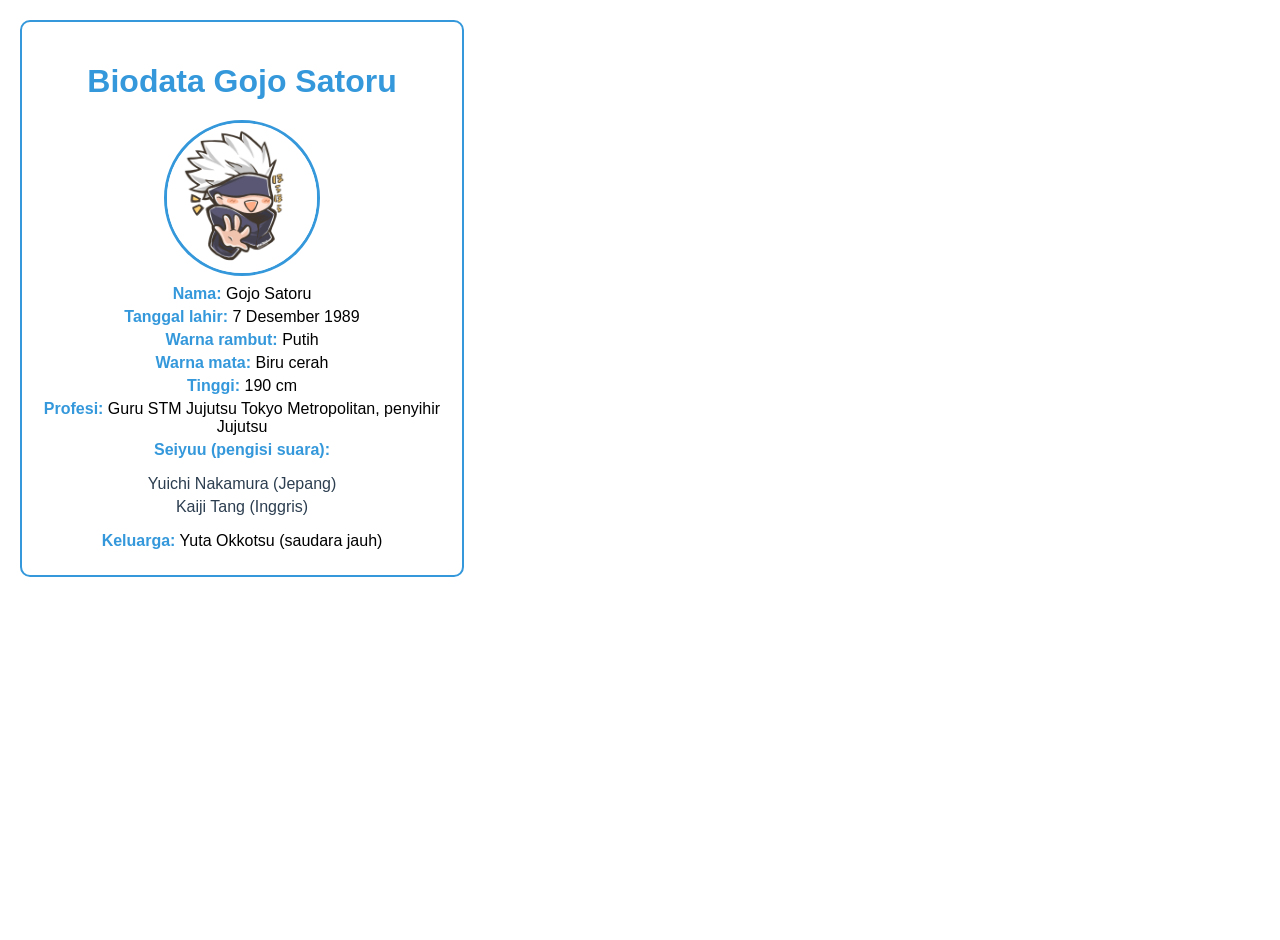
<file: index.html>
<!DOCTYPE html>
<html lang="en">
<head>
    <meta charset="UTF-8">
    <meta name="viewport" content="width=device-width, initial-scale=1.0">
    <title>Biodata Gojo Satoru</title>
    <style>
        body {
            font-family: Arial, sans-serif;
            background-color: #f0f8ff
            color: #333;
            margin: 0;
            padding: 20px;
            justify-content: center;
            align-items: center;
            height: 100vh;
        }

        .biodata-container {
            background-color: #fff;
            padding: 20px;
            border-radius: 10px;
            box-shadow: 0 4px 8px rgba(0, 0, 0, 0, 1);
            text-align: center;
            width: 400px;
            border: 2px solid #3498db;
        }

        .profile-pic {
            width: 150px;
            height: 150px;
            border-radius: 50%;
            margin-botton: 20px;
            border: 3px solid #3498db
        }

        .biodata p {
            font-size: 16px;
            margin: 5px 0;
        }

        .biodata strong {
            color: #3498db;
        }

        .biodata ul {
            list-style-type: none;
            padding: 0;
        }

        .biodata ul li {
            font-size: 16px;
            margin: 5px 0;
            color: #2c3e50;
        }

        h1 {
            color: #3498db;
            margin-bottom: 20px;
        }
    </style>
</head>
<body>
    <div class="biodata-container">
        <h1>Biodata Gojo Satoru</h1>
        <img src="gojo.png" alt="Gojo Satoru" class="profile-pic">
        <div class="biodata">
            <p><strong>Nama:</strong> Gojo Satoru</p>
            <p><strong>Tanggal lahir:</strong> 7 Desember 1989</p>
            <p><strong>Warna rambut:</strong> Putih</p>
            <p><strong>Warna mata:</strong> Biru cerah</p>
            <p><strong>Tinggi:</strong> 190 cm</p>
            <p><strong>Profesi:</strong> Guru STM Jujutsu Tokyo Metropolitan, penyihir Jujutsu</p>
            <p><strong>Seiyuu (pengisi suara):</strong></p>
            <ul>
                <li>Yuichi Nakamura (Jepang)</li>
                <li>Kaiji Tang (Inggris)</li>
            </ul>
            <p><strong>Keluarga:</strong> Yuta Okkotsu (saudara jauh)</p>
        </div>
    </div>
</body>
</html>
</file>
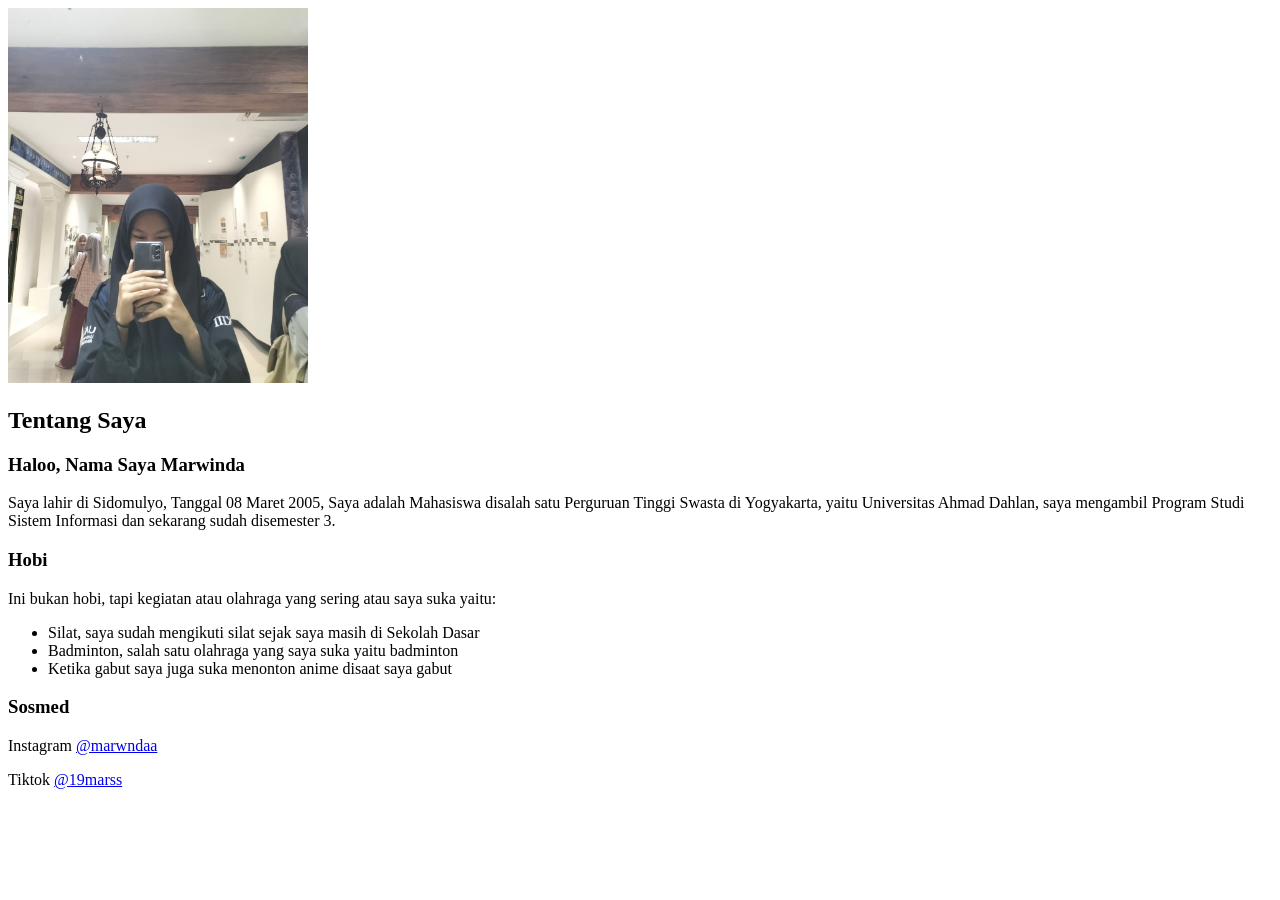
<file: Sesi Praktikum 1.html>
<!DOCTYPE html>
<html lang="en">
<head>
    <meta charset="UTF-8">
    <meta name="viewport" content="width=device-width, initial-scale=1.0">
    <title>Document</title>
</head>

<body>
    <img src="image.png" alt="Foto Profil" width="300">
    <h2><b>Tentang Saya</b></h2>

    <h3><b>Haloo, Nama Saya Marwinda</b></h3>
    <p>Saya lahir di Sidomulyo, Tanggal 08 Maret 2005, Saya adalah Mahasiswa disalah satu Perguruan Tinggi Swasta di Yogyakarta, yaitu Universitas Ahmad Dahlan, saya mengambil Program Studi Sistem Informasi dan sekarang sudah disemester 3.<p>

    <h3>Hobi</h3>
    <p>Ini bukan hobi, tapi kegiatan atau olahraga yang sering atau saya suka yaitu:</p>
    <ul>
        <li>Silat, saya sudah mengikuti silat sejak saya masih di Sekolah Dasar</li>
        <li>Badminton, salah satu olahraga yang saya suka yaitu badminton</li>
        <li>Ketika gabut saya juga suka menonton anime disaat saya gabut</li>
    </ul>

    <h3><b>Sosmed</b></h3>
    <p>Instagram <a href="https:/Instagram.com/@marwndaa">@marwndaa</a></p>
    <p>Tiktok <a href="https:/Tiktok.com/@19marss">@19marss</a></p>
</body>
</html>
</file>
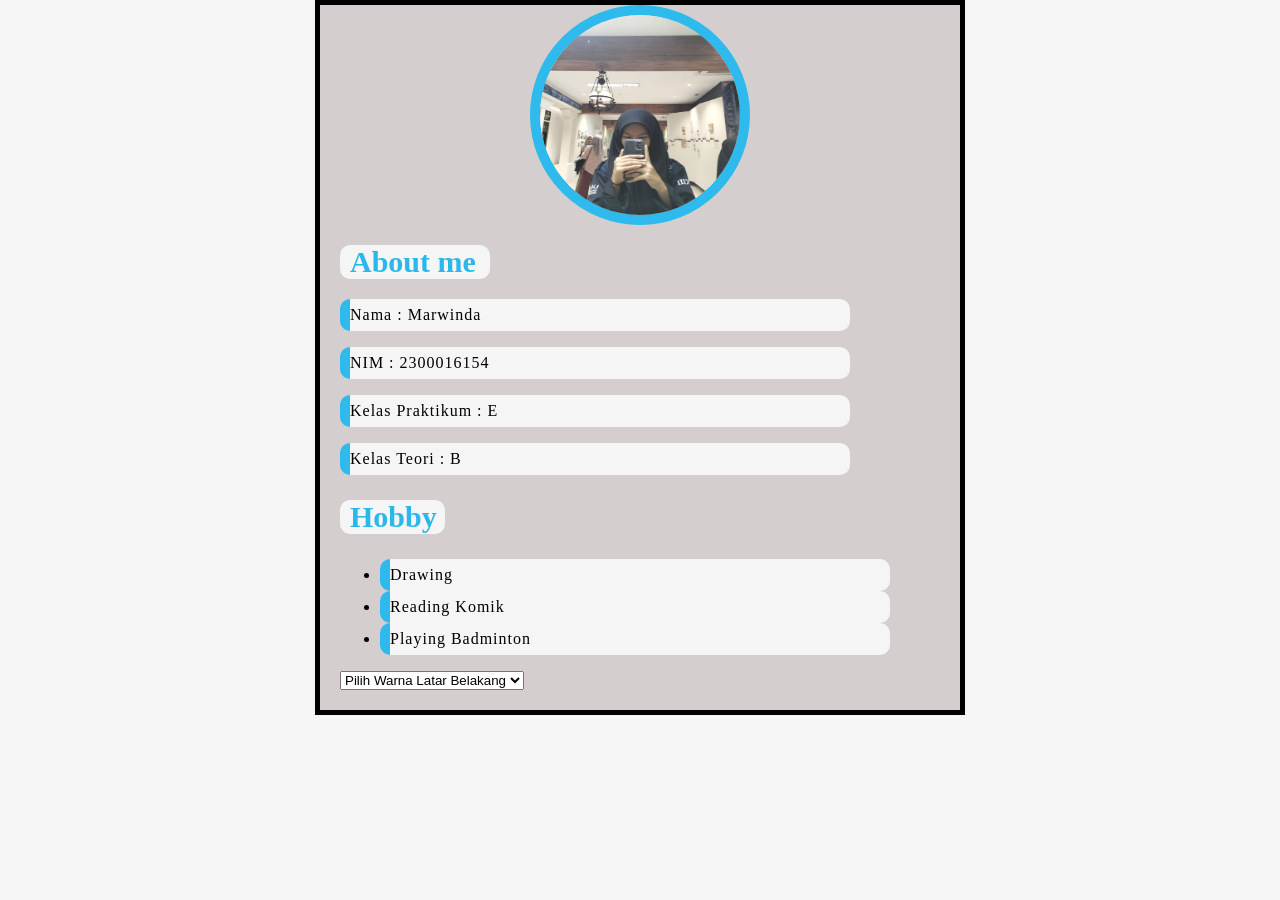
<file: Sesi Praktikum 2.html>
<!DOCTYPE html>
<html lang="en">

<head>
    <link href="style.css" rel="stylesheet" />
    <meta charset="UTF-8">
    <meta name="viewport" content="width=device-width, initial-scale=1.0">
    <title>Prak03</title>
</head>

<body>
    <img src="image.png" alt="foto">
    <h1>About me</h1>
    <p>Nama            : Marwinda</p>
    <p>NIM             : 2300016154</p>
    <p>Kelas Praktikum : E</p>
    <p>Kelas Teori     : B</p>

    <h2>Hobby</h2>
    <ul>
        <li>Drawing</li>
        <li>Reading Komik</li>
        <li>Playing Badminton</li>
    
    </ul>

    <!-- Dropdown untuk mengubah warna latar brlakang-->
     <select
onchange="changeBackgroundColor (this.value)">
        <option value="">Pilih Warna Latar Belakang</option>
        <option value="lightblue">Light Blue</option>
        <option value="Lightgreen">Light Green</option>
        <option value="Lightcoral">Light Coral</option>
    </select>

    <!---->

    <script>
        function changeBackgroundColor(color) {document.body.style.backgroundColor;}
        function changeFontSize(size) {document.body.style.fontSize = size + 'px';}
        function changeToggleDarkMode() {document.body.style.classList.toggle('dark-mode');}
        function changeFontStyle(font) {document.body.style.fontFamily = font;}
    </script>
</body>

</html>
</file>
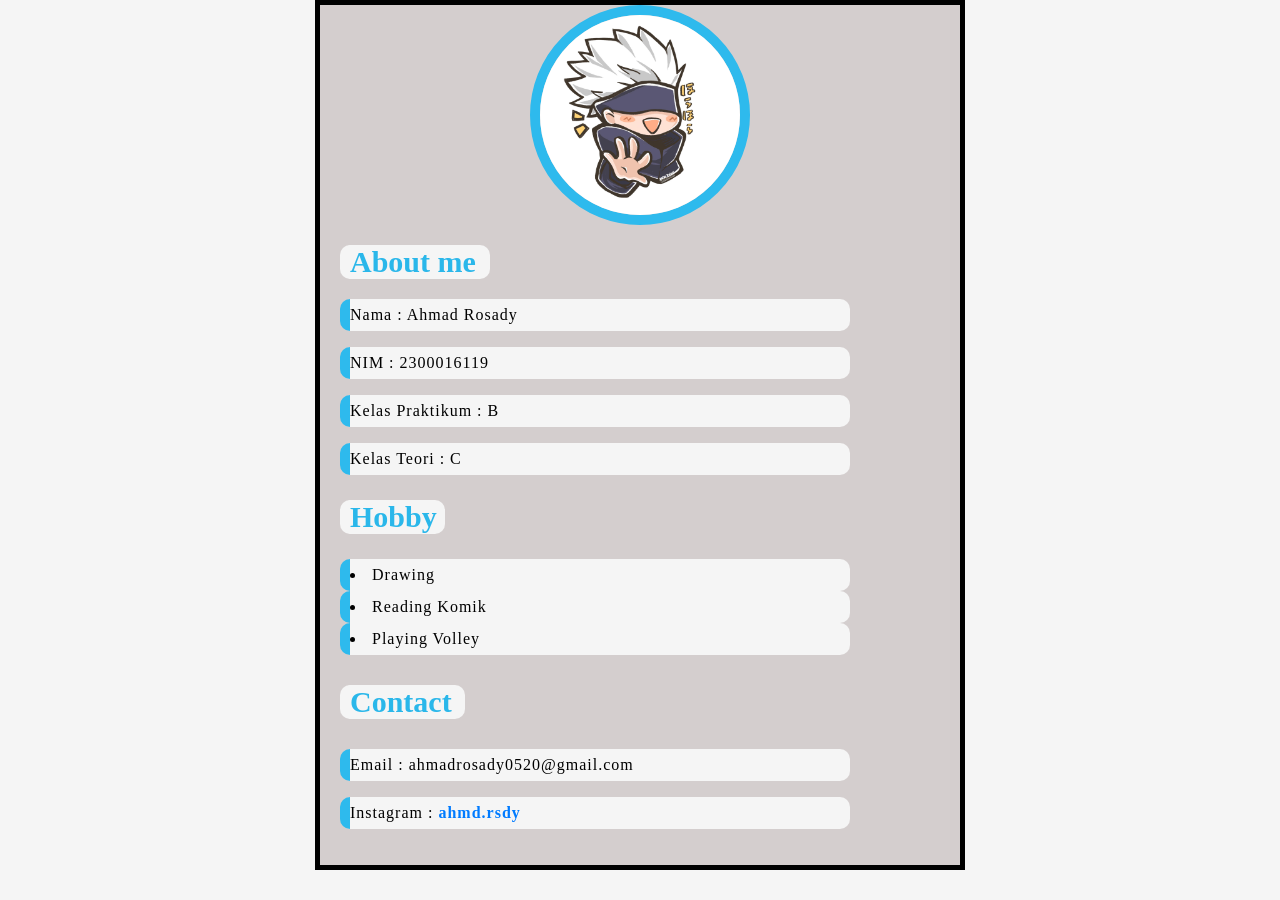
<file: Tekweb02.html>
<!DOCTYPE html>
<html lang="en">

<head>
    <link href="style.css" rel="stylesheet" />
    <meta charset="UTF-8">
    <meta name="viewport" content="width=device-width, initial-scale=1.0">
    <title>Prak01</title>
</head>

<body>
    <img src="gojo.png" alt="foto">
    <h1>About me</h1>
    <p>Nama : Ahmad Rosady</p>
    <p>NIM : 2300016119</p>
    <p>Kelas Praktikum : B</p>
    <p>Kelas Teori : C</p>
    <h2>Hobby</h2>
    <li>
        Drawing
    </li>
    <li>
        Reading Komik
    </li>
    <li>
        Playing Volley
    </li>
    <h3>Contact</h3>
    <p>Email : ahmadrosady0520@gmail.com</p>
    <p>Instagram : <a href="https://www.instagram.com/ahmd.rsdy?igsh=MWxkdGVtOGRxaHk4eQ==">ahmd.rsdy</a></p>


</body>

</html>
</file>
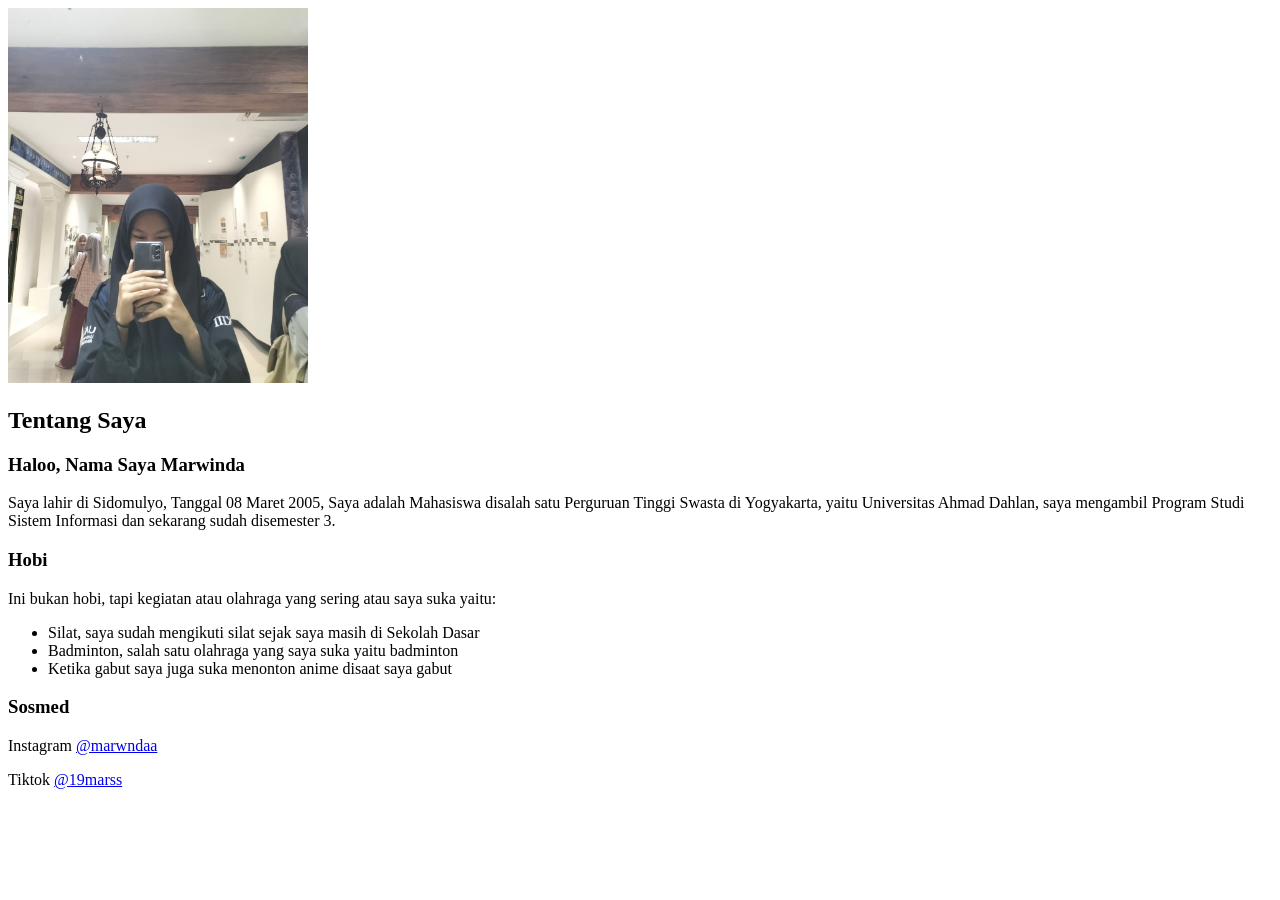
<file: Tekweb1.html>
<!DOCTYPE html>
<html lang="en">
<head>
    <meta charset="UTF-8">
    <meta name="viewport" content="width=device-width, initial-scale=1.0">
    <title>Document</title>
</head>

<body>
    <img src="image.png" alt="Foto Profil" width="300">
    <h2><b>Tentang Saya</b></h2>

    <h3><b>Haloo, Nama Saya Marwinda</b></h3>
    <p>Saya lahir di Sidomulyo, Tanggal 08 Maret 2005, Saya adalah Mahasiswa disalah satu Perguruan Tinggi Swasta di Yogyakarta, yaitu Universitas Ahmad Dahlan, saya mengambil Program Studi Sistem Informasi dan sekarang sudah disemester 3.<p>

    <h3>Hobi</h3>
    <p>Ini bukan hobi, tapi kegiatan atau olahraga yang sering atau saya suka yaitu:</p>
    <ul>
        <li>Silat, saya sudah mengikuti silat sejak saya masih di Sekolah Dasar</li>
        <li>Badminton, salah satu olahraga yang saya suka yaitu badminton</li>
        <li>Ketika gabut saya juga suka menonton anime disaat saya gabut</li>
    </ul>

    <h3><b>Sosmed</b></h3>
    <p>Instagram <a href="https:/Instagram.com/@marwndaa">@marwndaa</a></p>
    <p>Tiktok <a href="https:/Tiktok.com/@19marss">@19marss</a></p>
</body>
</html>
</file>
<file: style.css>
p {
    color: black;
    width: 500px;
    height: auto;
    border-radius: 10px;
    background-color: #f5f5f5;
    border: 0px solid #f5f5f5;
    border-left: 10px solid #2ebaed;
}

li {
    width: 500px;
    height: auto;
    border-radius: 10px;
    background-color: #f5f5f5;
    border: 0px solid #f5f5f5;
    border-left: 10px solid #2ebaed;
}

h1,
h2,
h3 {
    font-size: 30px;
    color: rgb(42, 183, 234);
}

h1 {
    width: 140px;
    border-radius: 10px;
    background-color: #f5f5f5;
    border: 0px solid #f5f5f5;
    border-left: 10px solid #f5f5f5;
}

h2 {
    width: 95px;
    border-radius: 10px;
    background-color: #f5f5f5;
    border: 0px solid #f5f5f5;
    border-left: 10px solid #f5f5f5;
}

h3 {
    width: 115px;
    border-radius: 10px;
    background-color: #f5f5f5;
    border: 0px solid #f5f5f5;
    border-left: 10px solid #f5f5f5;
}

img {
    display: block;
    margin-left: auto;
    margin-right: auto;
    height: 200px;
    width: 200px;
    border-radius: 50%;
    border: 10px solid #2ebaed;
}

html {
    background-color: #f5f5f5;
}

p,
li {
    font-size: 16px;
    line-height: 2;
    letter-spacing: 1px;
}

a {
    color: #007bff;
    text-decoration: none;
    font-weight: bold;
}

a:hover {
    text-decoration: underline;
}

@media (max-width: 768px) {
    img {
        width: 120px;
        height: 120px;
    }

    h2 {
        font-size: 1.8rem;
    }
}

body {
    width: 600px;
    margin: 0 auto;
    background-color: #ff9500;
    padding: 0 20px 20px 20px;
    border: 5px solid black;
}

body {
    background-color: #d4cece;
    /* Light grey background */
}
</file>
